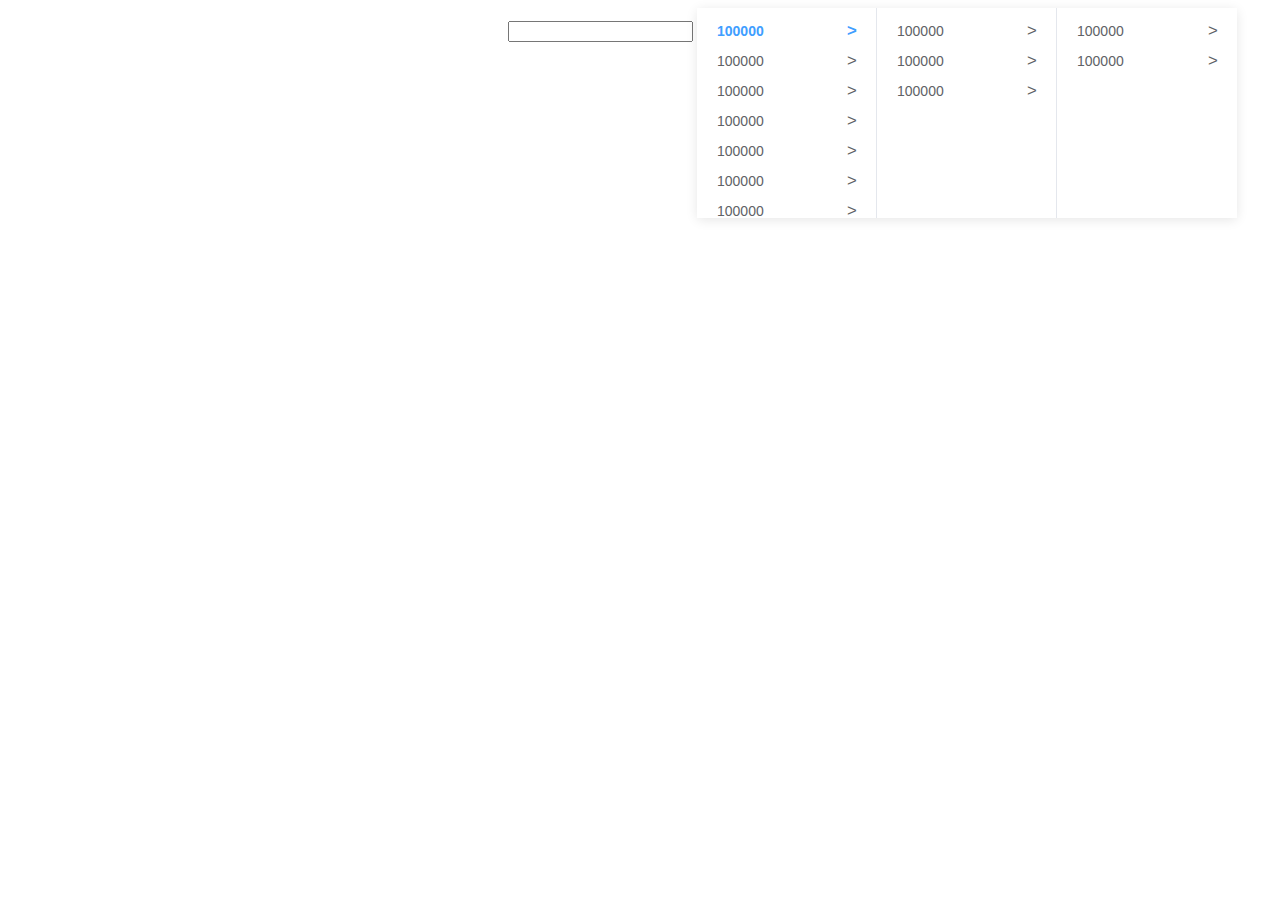
<file: index.html>
<!DOCTYPE html>
<html lang="en">
<head>
    <meta charset="UTF-8">
    <title>Title</title>
    <style>
        .cascader-panel{
            display: inline-flex;
            border-radius: 4px;
            font-size: 14px;/*options*/
            color: #606266;/*options*/
            font-family: Helvetica Neue,Helvetica,PingFang SC,Hiragino Sans GB,Microsoft YaHei,SimSun,sans-serif;
            box-shadow: 0 2px 12px 0 rgba(0,0,0,.1);
            width: auto;
        }
        .cascader-menu{
            background-color: white;/*options*/
            min-width: 180px;/*options*/
            box-sizing: border-box;;
            border-right: 1px solid #e4e7ed;/*options*/
        }
        .cascader-menu:last-child{
            border: 0px;
        }
        .cascader-menu-list {
            max-height: 190px;/*options*/
            overflow-y: scroll;
            list-style: none;
            margin: 0px;
            padding: 10px 0px 10px 0px;
        }
        .cascader-menu-list-item{
            margin: 0px;
            display: flex;
            padding: 5px 0px 5px 0px;
            cursor:default;
        }
        .cascader-menu-list-item_active{
            color: #409eff;
            font-weight: 700;
        }
        .cascader-menu-list-item-text{
            flex: 4.5;
            padding-left: 20px;
        }
        .cascader-menu-list-item-icon{
            flex: 1;
            font-size: 16.8px;
            position: relative;
            bottom: 2px;
        }

        /*整体部分*/
        .cascader-menu-list::-webkit-scrollbar
        {
            width: 8px;
            height: 8px;
        }
        /*滑动轨道*/
        .cascader-menu-list::-webkit-scrollbar-track
        {
            border-radius: 0px;
            background: none;
        }
        /*滑块*/
        .cascader-menu-list::-webkit-scrollbar-thumb
        {
            border-radius: 5px;
            -webkit-box-shadow: inset 0 0 6px rgba(0,0,0,.2);
            background-color: #F2F2F2
        }
        /*滑块效果*/
        .cascader-menu-list::-webkit-scrollbar-thumb:hover
        {
            border-radius: 5px;
            -webkit-box-shadow: inset 0 0 6px rgba(0,0,0,.2);
            background-color: rgba(85, 85, 85, 0.4);
        }

    </style>
</head>
<body>
    <input id="demo" style="margin-left: 500px;" type="text">
    <div class="cascader-panel">
        <div class="cascader-menu">
            <ul class="cascader-menu-list">
                <li class="cascader-menu-list-item cascader-menu-list-item_active">
                    <span class="cascader-menu-list-item-text">100000</span>
                    <span class="cascader-menu-list-item-icon">></span>
                </li>
                <li class="cascader-menu-list-item">
                    <span class="cascader-menu-list-item-text">100000</span>
                    <span class="cascader-menu-list-item-icon">></span>
                </li>
                <li class="cascader-menu-list-item">
                    <span class="cascader-menu-list-item-text">100000</span>
                    <span class="cascader-menu-list-item-icon">></span>
                </li>
                <li class="cascader-menu-list-item">
                    <span class="cascader-menu-list-item-text">100000</span>
                    <span class="cascader-menu-list-item-icon">></span>
                </li>
                <li class="cascader-menu-list-item">
                    <span class="cascader-menu-list-item-text">100000</span>
                    <span class="cascader-menu-list-item-icon">></span>
                </li>
                <li class="cascader-menu-list-item">
                    <span class="cascader-menu-list-item-text">100000</span>
                    <span class="cascader-menu-list-item-icon">></span>
                </li>
                <li class="cascader-menu-list-item">
                    <span class="cascader-menu-list-item-text">100000</span>
                    <span class="cascader-menu-list-item-icon">></span>
                </li>
                <li class="cascader-menu-list-item">
                    <span class="cascader-menu-list-item-text">100000</span>
                    <span class="cascader-menu-list-item-icon">></span>
                </li>
                <li class="cascader-menu-list-item">
                    <span class="cascader-menu-list-item-text">100000</span>
                    <span class="cascader-menu-list-item-icon">></span>
                </li>
                <li class="cascader-menu-list-item">
                    <span class="cascader-menu-list-item-text">100000</span>
                    <span class="cascader-menu-list-item-icon">></span>
                </li>
            </ul>
        </div>
        <div class="cascader-menu">
            <ul class="cascader-menu-list">
                <li class="cascader-menu-list-item">
                    <span class="cascader-menu-list-item-text">100000</span>
                    <span class="cascader-menu-list-item-icon">></span>
                </li>
                <li class="cascader-menu-list-item">
                    <span class="cascader-menu-list-item-text">100000</span>
                    <span class="cascader-menu-list-item-icon">></span>
                </li>
                <li class="cascader-menu-list-item">
                    <span class="cascader-menu-list-item-text">100000</span>
                    <span class="cascader-menu-list-item-icon">></span>
                </li>
            </ul>
        </div>
        <div class="cascader-menu">
            <ul class="cascader-menu-list">
                <li class="cascader-menu-list-item">
                    <span class="cascader-menu-list-item-text">100000</span>
                    <span class="cascader-menu-list-item-icon">></span>
                </li>
                <li class="cascader-menu-list-item">
                    <span class="cascader-menu-list-item-text">100000</span>
                    <span class="cascader-menu-list-item-icon">></span>
                </li>
            </ul>
        </div>
    </div>

    <script type="text/javascript">
        let ele = document.getElementById('demo');



        // 获取元素的绝对位置坐标（像对于页面左上角）
        function getElementPagePosition(element){
            //计算x坐标
            let actualLeft = element.offsetLeft;
            let current = element.offsetParent;
            while (current !== null){
                actualLeft += current.offsetLeft;
                current = current.offsetParent;
            }
            //计算y坐标
            var actualTop = element.offsetTop;
            current = element.offsetParent;
            while (current !== null){
                actualTop += (current.offsetTop+current.clientTop);
                current = current.offsetParent;
            }
            //返回结果
            return {x: actualLeft, y: actualTop}
        }

    </script>
</body>
</html>
</file>
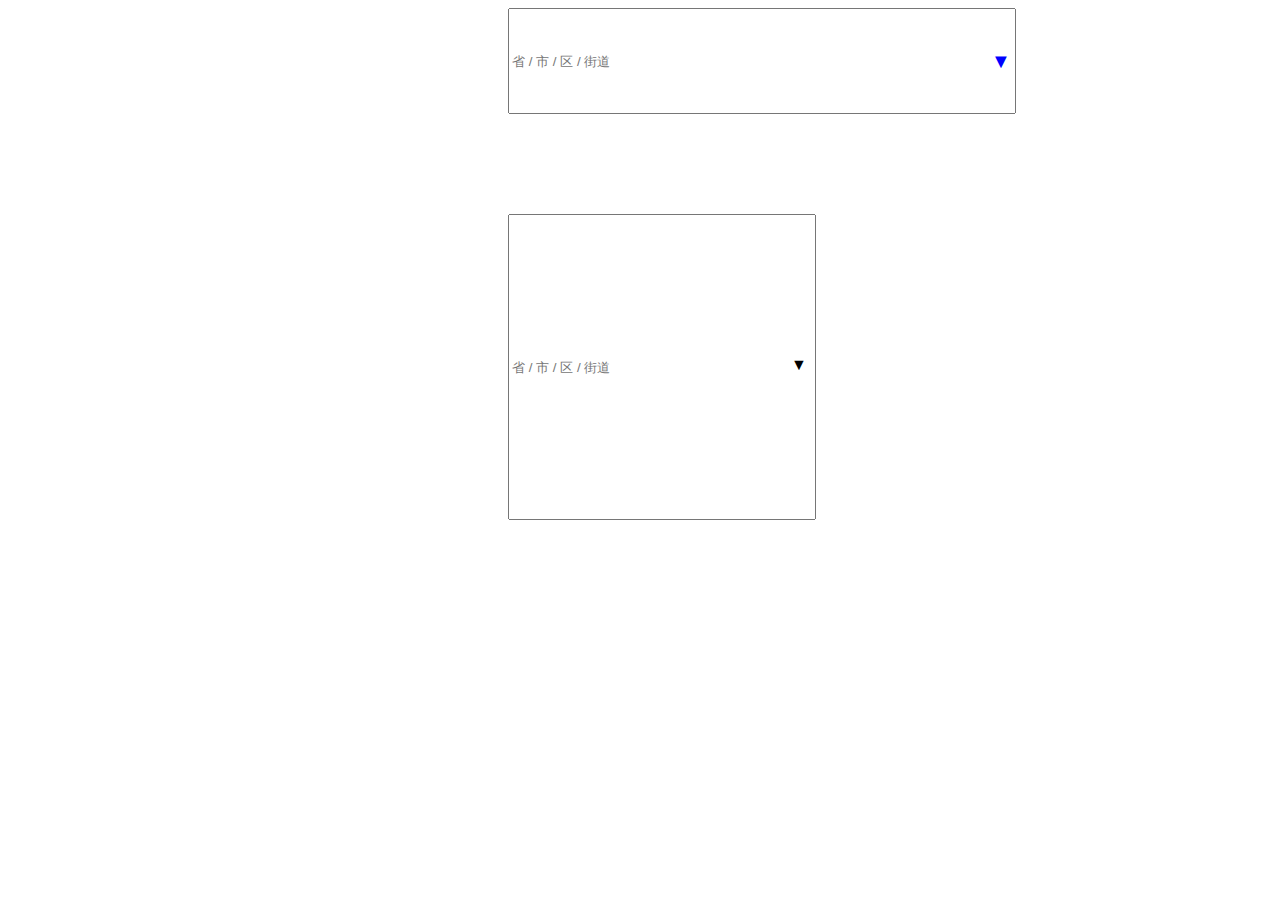
<file: demo.html>
<!DOCTYPE html>
<html lang="en">
<head>
    <meta charset="UTF-8">
    <title>Title</title>
    <link rel="stylesheet" href="src/casual-cascader.css">
</head>
<body>
    <input id="demo" style="margin-left: 500px;width: 500px;height: 100px;" type="text">
    <br>
    <input id="demo1" style="margin-left: 500px;width: 300px;height: 300px;margin-top: 100px;" type="text">

    <script type="text/javascript" src="src/casual-cascader.js"></script>
    <script type="text/javascript" src="src/data.js"></script>
    <script type="text/javascript">
        let xx = new CasualCascader(document.getElementById('demo'),cascaderData,{
            names : [],
            width : '350px',
            height : '500px',
            color : 'black',
            activeColor: 'red',
            delimiter : ' / ',
            iconColor: 'blue',
            iconSize : '20px',
            clickEvent : function(element){

            }
        })

        let xx1 = new CasualCascader('demo1',cascaderData,{})

    </script>
</body>
</html>
</file>
<file: src/casual-cascader.css>
@charset "UTF-8";

.casual-panel {
    display: none;
    border-radius: 4px;
    font-size: 14px; /*options*/
    color: #606266; /*options*/
    font-family: Helvetica Neue, Helvetica, PingFang SC, Hiragino Sans GB, Microsoft YaHei, SimSun, sans-serif;
    box-shadow: 0 2px 12px 0 rgba(0, 0, 0, .2);
    width: auto;
    position: absolute;
    z-index: 9999999999;
}

.casual-menu {
    background-color: white; /*options*/
    min-width: 180px; /*options*/
    box-sizing: border-box;;
    border-right: 1px solid #e4e7ed; /*options*/
}

.casual-menu:last-child {
    border: 0px;
}

.casual-menu-list {
    max-height: 190px; /*options*/
    overflow: hidden;
    list-style: none;
    margin: 0px;
    padding: 10px 0px 10px 0px;
}

.casual-menu-list:hover{
    overflow-y: scroll;
}

.casual-menu-list-item {
    margin: 0px;
    display: flex;
    padding: 5px 0px 5px 0px;
    cursor: default;
}

.casual-menu-list-item:hover{
    background-color: #F5F7FA;
}

.casual-menu-list-item_active {
    color: #409eff;/*options*/
    font-weight: 700;
}

.casual-menu-list-item-text {
    flex: 4.5;
    padding-left: 20px;
}

.casual-menu-list-item-icon {
    flex: 1;
    position: relative;
    bottom: 2px;
}

.casual-icon-right:before{
    content: "\25BA";
}

.casual-icon-down:before{
    content: "\25BC";
}

.casual-icon-up:before{
    content: "\25B2";
}

/*整体部分*/
.casual-menu-list::-webkit-scrollbar {
    width: 6px;
    height: 6px;
}

/*滑动轨道*/
.casual-menu-list::-webkit-scrollbar-track {
    border-radius: 0px;
    background: none;
}

/*滑块*/
.casual-menu-list::-webkit-scrollbar-thumb {
    border-radius: 5px;
    -webkit-box-shadow: inset 0 0 6px rgba(0, 0, 0, .2);
    background-color: #F2F2F2
}

/*滑块效果*/
.casual-menu-list::-webkit-scrollbar-thumb:hover {
    border-radius: 5px;
    -webkit-box-shadow: inset 0 0 6px rgba(0, 0, 0, .2);
    background-color: rgba(85, 85, 85, 0.4);
}
</file>
